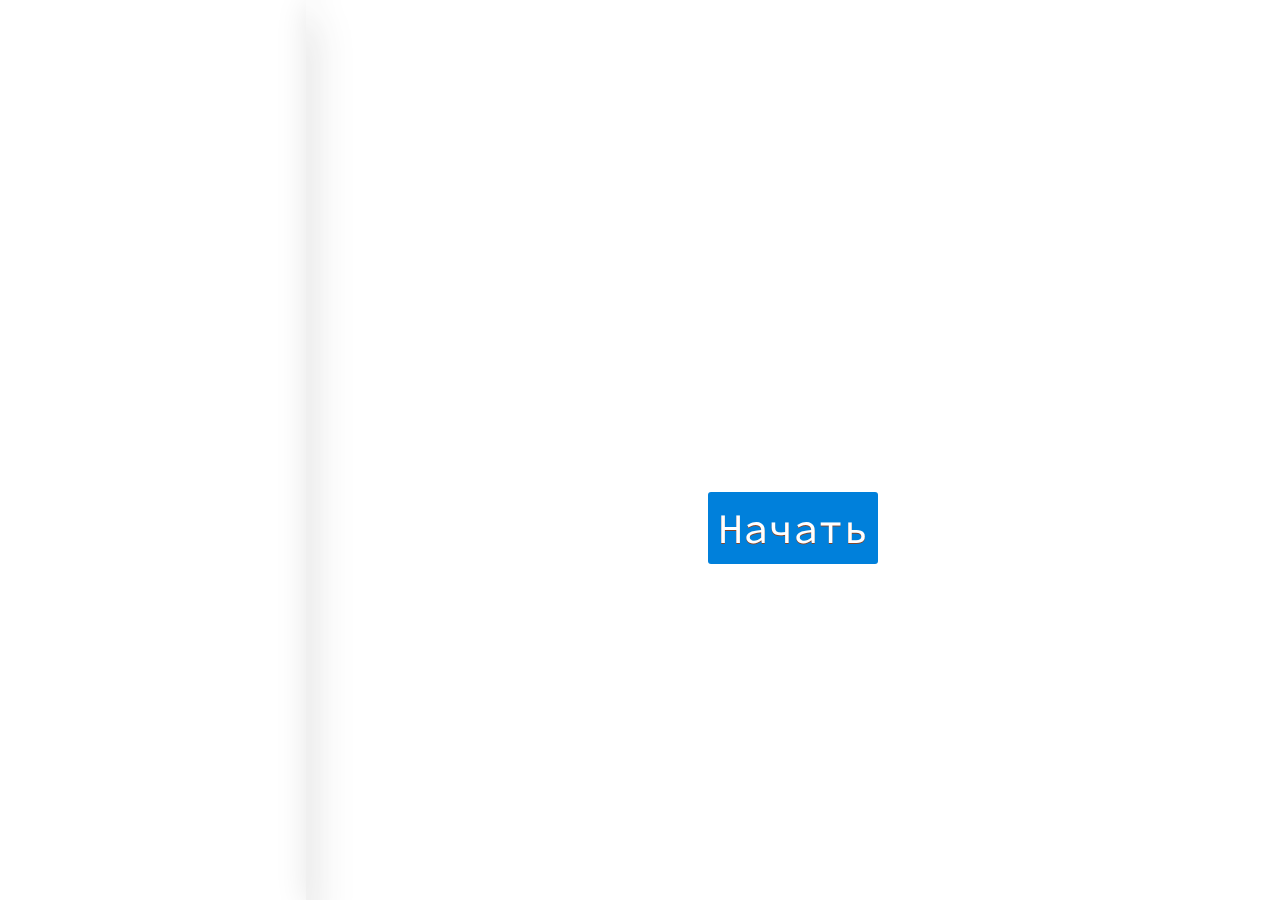
<file: index.html>
<!DOCTYPE html>
<html lang="en">

<head>
    <meta charset="UTF-8">
    <meta http-equiv="X-UA-Compatible" content="IE=edge">
    <meta name="viewport" content="width=device-width, initial-scale=1.0">
        <link rel="stylesheet" href="https://hoprik.github.io/MiroDocumentation/style.css">
    <title>Главное</title>
</head>

<body>
    <div class="wrapper">
        <div class="nav">
            
                <h1>Documentation</h1>
                <a href="https://hoprik.github.io/MiroDocumentation/index.html" class="button">Главное</a>
                <a href="https://hoprik.github.io/MiroDocumentation/about.html" class="button">О движке</a>
                <a href="https://hoprik.github.io/MiroDocumentation/use.html" class="button">Демонстрация</a>
                <button class="button apiShows">Api</button>
                <div class="apiShowWrapper">
<a href="https://hoprik.github.io/MiroDocumentation/api/execute.html" class="button">Executer</a>
                    <a href="https://hoprik.github.io/MiroDocumentation/api/hero.html" class="button">Hero</a>
                    <a href="https://hoprik.github.io/MiroDocumentation/api/dialogs.html" class="button">Диалоги</a>

                    <a href="https://hoprik.github.io/MiroDocumentation/api/storyf.html" class="button">Story Functions</a>


                    <a href="https://hoprik.github.io/MiroDocumentation/api/buildings.html" class="button">Постройки</a>
                    <a href="https://hoprik.github.io/MiroDocumentation/api/prewiw.html" class="button">Пример</a>
                </div>

                <button class="tudi">Бархатные тяги</button>
        </div>
        <div class="main">
                <h1 class="mainText">MiroEngine - движок для создания сюжета в майнкрафт</h1>
                <a href="about.html" class="start">Начать</a>
                
        </div>
    </div>

    <script src="https://hoprik.github.io/MiroDocumentation/index.js"></script>
</body>

</html>
</file>
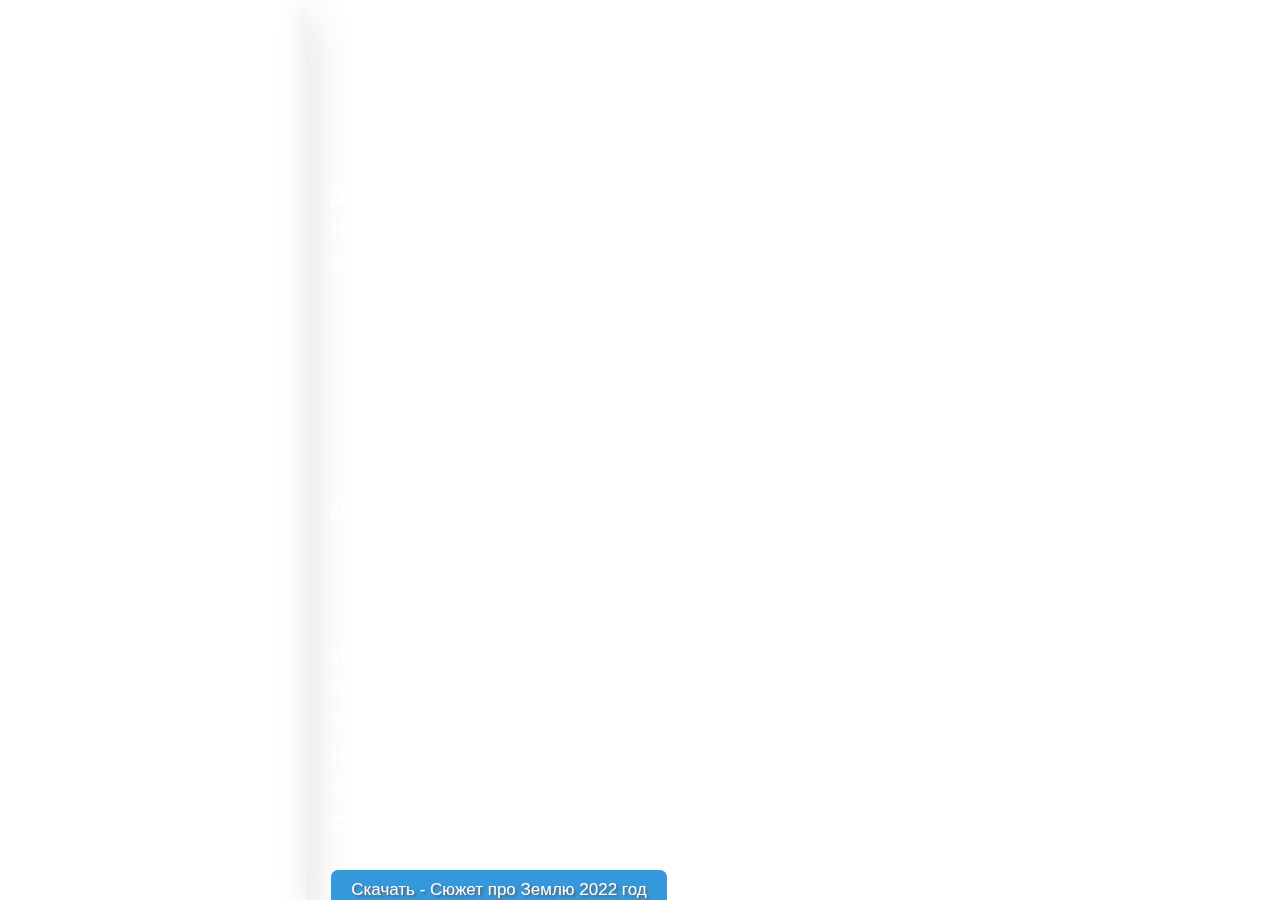
<file: about.html>
<!DOCTYPE html>
<html lang="en">

<head>
    <meta charset="UTF-8">
    <meta http-equiv="X-UA-Compatible" content="IE=edge">
    <meta name="viewport" content="width=device-width, initial-scale=1.0">
    <link rel="stylesheet" href="https://hoprik.github.io/MiroDocumentation/style.css">
    <title>О движке</title>
</head>

<body>
    <div class="wrapper">
        <div class="nav">
            
                <h1>Documentation</h1>
                <a href="https://hoprik.github.io/MiroDocumentation/index.html" class="button">Главное</a>
                <a href="https://hoprik.github.io/MiroDocumentation/about.html" class="button">О движке</a>
                <a href="https://hoprik.github.io/MiroDocumentation/use.html" class="button">Демонстрация</a>
                <button class="button apiShows">Api</button>
                <div class="apiShowWrapper">
                    <a href="https://hoprik.github.io/MiroDocumentation/api/execute.html" class="button">Executer</a>
                    <a href="https://hoprik.github.io/MiroDocumentation/api/hero.html" class="button">Hero</a>
                    <a href="https://hoprik.github.io/MiroDocumentation/api/dialogs.html" class="button">Диалоги</a>

                    <a href="https://hoprik.github.io/MiroDocumentation/api/storyf.html" class="button">Story Functions</a>


                    <a href="https://hoprik.github.io/MiroDocumentation/api/buildings.html" class="button">Постройки</a>
                    <a href="https://hoprik.github.io/MiroDocumentation/api/prewiw.html" class="button">Пример</a>
                </div>

                <button class="tudi">Бархатные тяги</button>
        </div>
        <div class="main">
                <h1 class="mainHEAD">О движке</h1>
                <p class="aboutEngine">Движок для сюжета это библиотека с функциями для быстрого написания сюжета с персонажами и другого. Движок сюжета создан для версии 1.16.5 и 1.19.2. На нем можно сделать:
                    <ol class="aboutWhatDoingEngine">
                        <li>Отделение кода от Майнкрафт тиков. И продолжение через кнопку</li>
                        <li>Работа с персонажими</li>
                        <li>Работа с диалогами</li>
                        <li>Работа с функциями сюжета. То есть сообщения в чат и другое</li>
                        <li>Создание NPC</li>
                        <li>Работа с переходами</li>
                        <li>Перевод NBT построек в java</li>
                    </ol>
                <br>
                <p class="aboutEngine">Движок используется у этих ютуберов:</p>
                <ul class="aboutWhatDoingEngine">
                    <li><a href="https://www.youtube.com/@Ivanchela " target="_blank">Иванчела</a></li>
                    <li><a href="https://www.youtube.com/@3enHunT" target="_blank">ZenHunT</a></li>
                    <li><a href="https://www.youtube.com/@laqertero" target="_blank">Лакертеро</a></li>
                </ul>
            <br>
            <p class="aboutEngine">История создания движка: Всё началось с того, что я переделывал старую версию сюжета(переносил bukkit на forge). И для того, чтобы облегчить себе работу, мною был написан специльный класс. А потом понеслось.<br>
            так же вы можете посмотреть некоторые сюжеты, что были сделаны на этом движке:
            <br>
            <br>
            <a href="https://hoprik.github.io/MiroDocumentation/source/hoprikstrory.jar" download="hoprikstrory.jar" class="download">Скачать - Сюжет про Землю 2022 год</a>
            <br>
            <br>
            <a href="https://hoprik.github.io/MiroDocumentation/source/promo.jar" download="promo.jar"  class="download">Скачать - Промо сюжет 2023 год(Не забудьте установить модификацию GeckoLib)</a></p>
            
        </div>
    </div>
    <script src="https://hoprik.github.io/MiroDocumentation/index.js"></script>
</body>

</html>
</file>
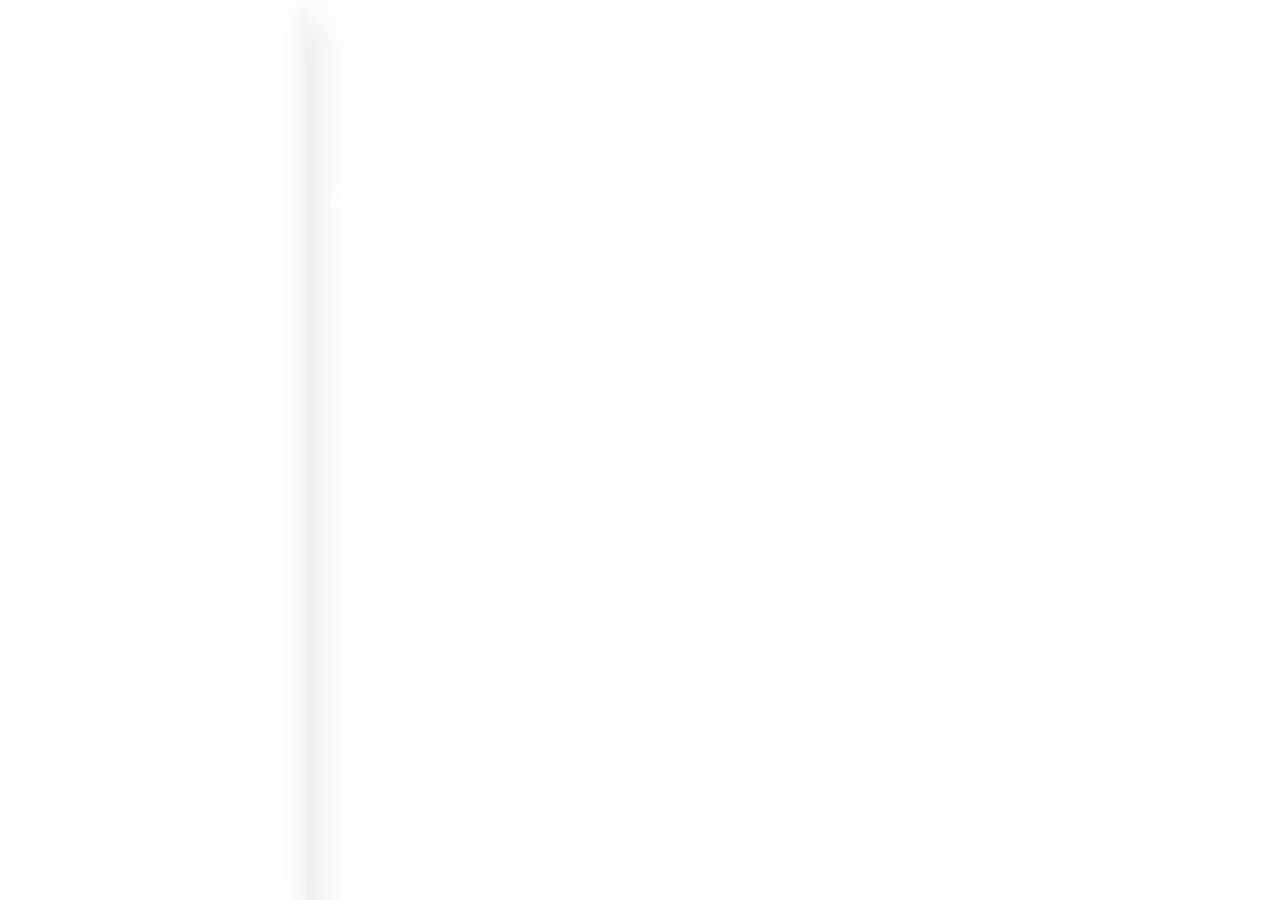
<file: api/buildings.html>
<!DOCTYPE html>
<html lang="en">

<head>
    <meta charset="UTF-8">
    <meta http-equiv="X-UA-Compatible" content="IE=edge">
    <meta name="viewport" content="width=device-width, initial-scale=1.0">
        <link rel="stylesheet" href="https://hoprik.github.io/MiroDocumentation/style.css">
    <title>Постройки</title>
</head>

<body>
    <div class="wrapper">
        <div class="nav">!
                <h1>Documentation</h1>
                <a href="https://hoprik.github.io/MiroDocumentation/index.html" class="button">Главное</a>
                <a href="https://hoprik.github.io/MiroDocumentation/about.html" class="button">О движке</a>
                <a href="https://hoprik.github.io/MiroDocumentation/use.html" class="button">Демонстрация</a>
                <button class="button apiShows">Api</button>
                <div class="apiShowWrapper">
<a href="https://hoprik.github.io/MiroDocumentation/api/execute.html" class="button">Executer</a>
                    <a href="https://hoprik.github.io/MiroDocumentation/api/hero.html" class="button">Hero</a>
                    <a href="https://hoprik.github.io/MiroDocumentation/api/dialogs.html" class="button">Диалоги</a>
                    <a href="https://hoprik.github.io/MiroDocumentation/api/dialogs.html" class="button">Диалоги</a>
                    <a href="https://hoprik.github.io/MiroDocumentation/api/storyf.html" class="button">Story Functions</a>

                    <a href="https://hoprik.github.io/MiroDocumentation/api/buildings.html" class="button">Постройки</a>
                    <a href="https://hoprik.github.io/MiroDocumentation/api/prewiw.html" class="button">Пример</a>
                </div>

                <button class="tudi">Бархатные тяги</button>
        </div>
        <div class="main">
                <h1 class="mainHEAD">Перевод постройки NBT в java</h1>
                <p class="aboutEngine">
                    Для того, чтобы преобразовать файл, вам нужно:
                    <ol class="aboutWhatDoingEngine">
                        <li>Установите библиотеку NBT - pip install NBT</li>
                        <li>Найдите файл main.py в движке</li>
                        <li>Измените digitalabs на название файла: nbtfile = nbt.NBTFile("digitalabs", 'rb')</li>
                        <li>После, запустите скрипт</li>
                        <li>Скопируйте код и настройте блоки</li>
                        <li>После, вызовите его в вашем скрипте</li>
                    </ol>
                </p>
        </div>
    </div>
    <script src="https://hoprik.github.io/MiroDocumentation/index.js"></script>
</body>

</html>
</file>
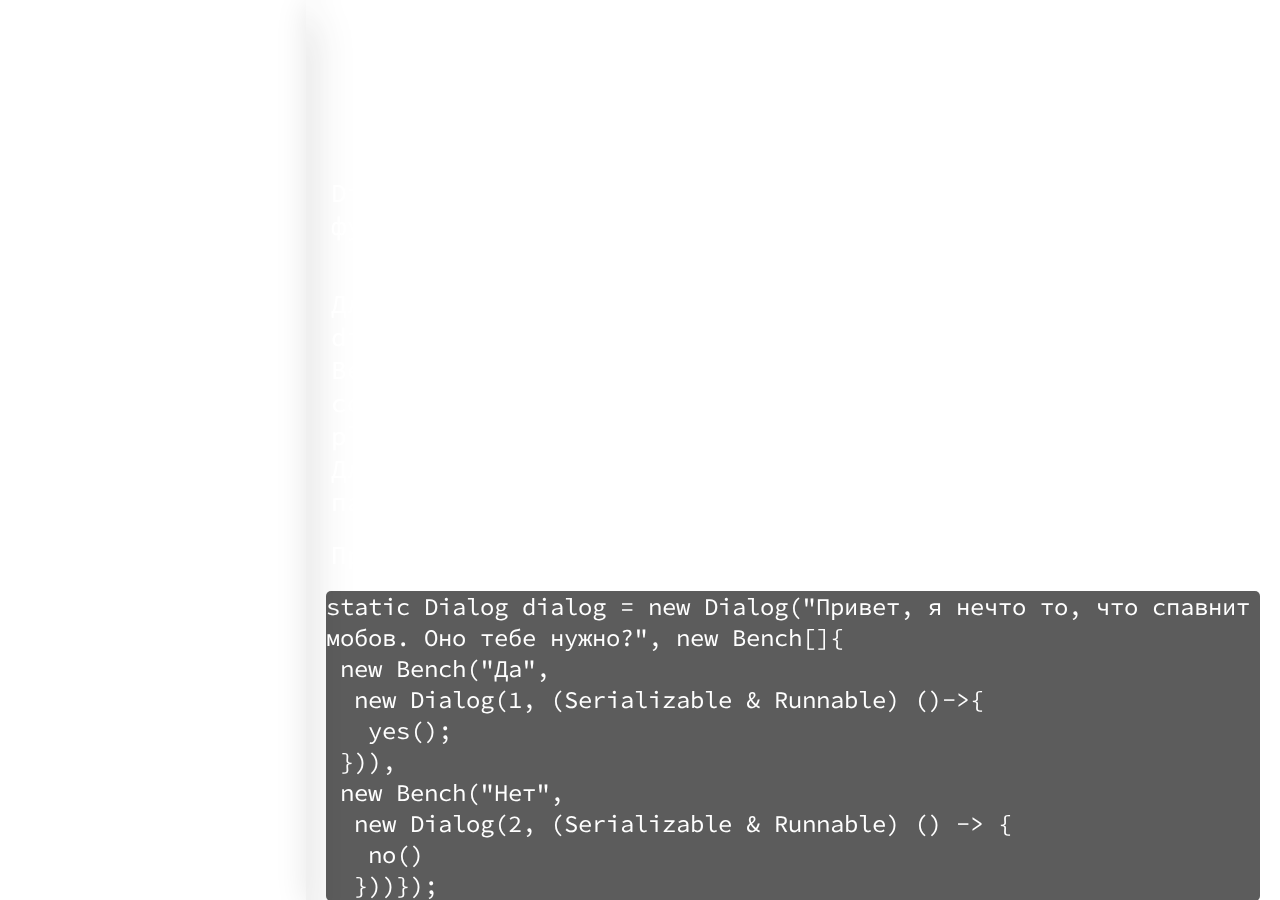
<file: api/dialogs.html>
<!DOCTYPE html>
<html lang="en">

<head>
    <meta charset="UTF-8">
    <meta http-equiv="X-UA-Compatible" content="IE=edge">
    <meta name="viewport" content="width=device-width, initial-scale=1.0">
        <link rel="stylesheet" href="https://hoprik.github.io/MiroDocumentation/style.css">
    <title>Диалоги</title>
</head>

<body>
    <div class="wrapper">
        <div class="nav">
            
                <h1>Documentation</h1>
                <a href="https://hoprik.github.io/MiroDocumentation/index.html" class="button">Главное</a>
                <a href="https://hoprik.github.io/MiroDocumentation/about.html" class="button">О движке</a>
                <a href="https://hoprik.github.io/MiroDocumentation/use.html" class="button">Демонстрация</a>
                <button class="button apiShows">Api</button>
                <div class="apiShowWrapper">
                <a href="https://hoprik.github.io/MiroDocumentation/api/execute.html" class="button">Executer</a>
                    <a href="https://hoprik.github.io/MiroDocumentation/api/hero.html" class="button">Hero</a>
                    <a href="https://hoprik.github.io/MiroDocumentation/api/dialogs.html" class="button">Диалоги</a>

                    <a href="https://hoprik.github.io/MiroDocumentation/api/storyf.html" class="button">Story Functions</a>


                    <a href="https://hoprik.github.io/MiroDocumentation/api/buildings.html" class="button">Постройки</a>
                    <a href="https://hoprik.github.io/MiroDocumentation/api/prewiw.html" class="button">Пример</a>
                </div>

                <button class="tudi">Бархатные тяги</button>
        </div>
        <div class="main">
                <h1 class="mainHEAD">Hero</h1>
                <p class="aboutEngine">
                    Dialog - класс для работы с диалогами, который содержит функции 
                    <ul class="aboutWhatDoingEngine">
                        <li>show(Player (PlayerEntity - 1.16.5) player) - показать диалог игроку</li>
                    </ul>
                    <p class="aboutEngine">
                        Для использования класса, создайте новый эказемпляр (<code>Dialog dialog = Dialog(String herosay, Bench[] benches)</code>). <br> Bench - это класс для работы с ветками диалогов, что создает эказемпляр таким образом: ( <code>new Bench (String playersay, Dialog dialog) </code>). <br> Для окончания диалога создайте экземпляр диалога с такими параметрами: (<code>Dialog(Int id, Runnable runnable)</code>)
                    </p>
                    <p class="aboutEngine">
                        Пример:
                        <div class="code">
                            static Dialog dialog = new Dialog("Привет, я нечто то, что спавнит мобов. Оно тебе нужно?", new Bench[]{ <br>
                                &nbsp;new Bench("Да",<br>
                                &nbsp;&nbsp;new Dialog(1, (Serializable & Runnable) ()->{ <br>
                                    &nbsp;&nbsp;&nbsp;yes(); <br>
                                    &nbsp;})), <br>
                                    &nbsp;new Bench("Нет", <br>
                                    &nbsp;&nbsp;new Dialog(2, (Serializable & Runnable) () -> { <br>
                                        &nbsp;&nbsp;&nbsp;no() <br>
                                        &nbsp;&nbsp}))}); <br>
                        </div>  
                </p>
                </p>
        </div>
    </div>
    <script src="https://hoprik.github.io/MiroDocumentation/index.js"></script>
</body>

</html>
</file>
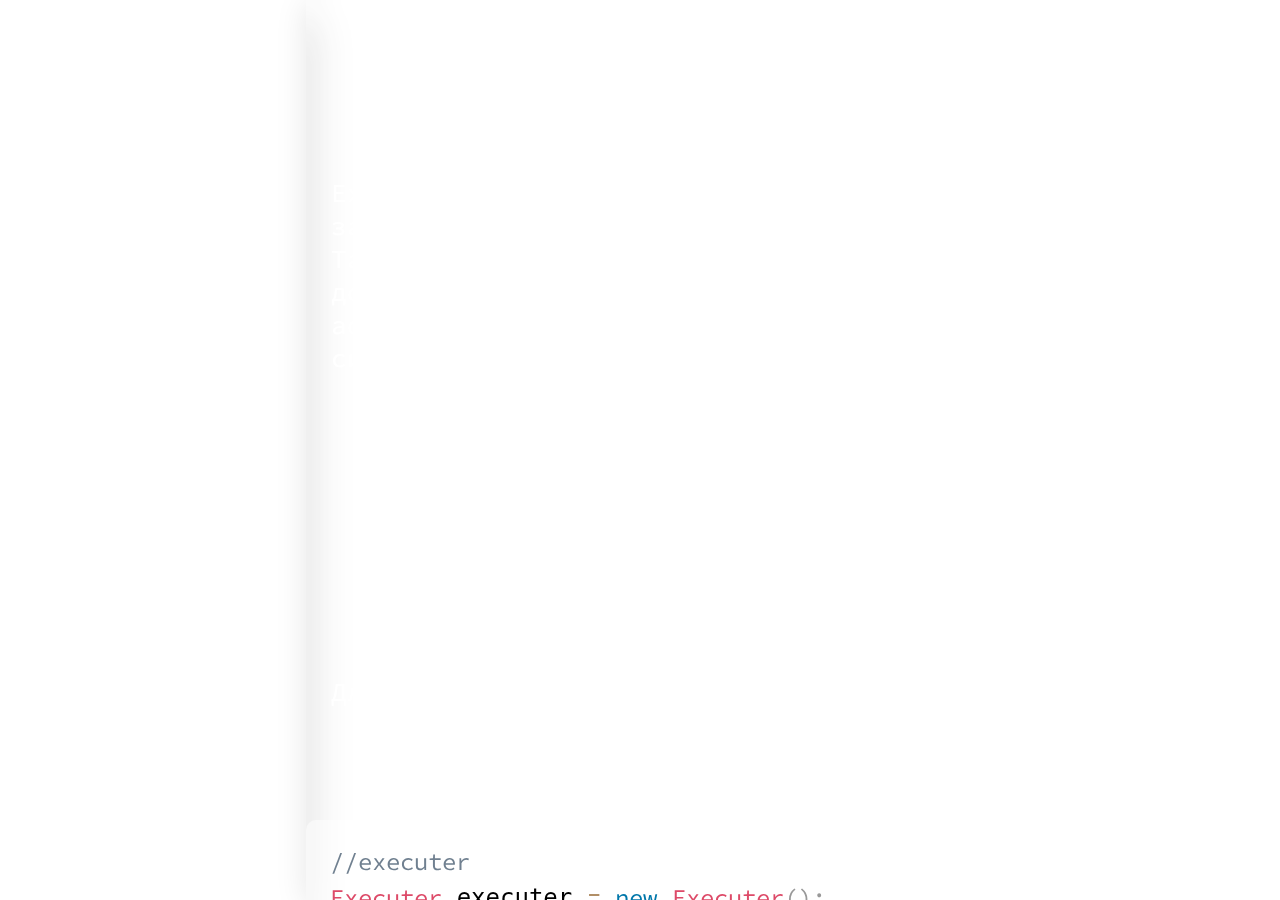
<file: api/execute.html>
<!DOCTYPE html>
<html lang="en">

<head>
    <meta charset="UTF-8">
    <meta http-equiv="X-UA-Compatible" content="IE=edge">
    <meta name="viewport" content="width=device-width, initial-scale=1.0">
        <link rel="stylesheet" href="https://hoprik.github.io/MiroDocumentation/style.css">
    <title>Executer</title>
</head>

<body>
    <div class="wrapper">
        <div class="nav">
            
                <h1>Documentation</h1>
                <a href="https://hoprik.github.io/MiroDocumentation/index.html" class="button">Главное</a>
                <a href="https://hoprik.github.io/MiroDocumentation/about.html" class="button">О движке</a>
                <a href="https://hoprik.github.io/MiroDocumentation/use.html" class="button">Демонстрация</a>
                <button class="button apiShows">Api</button>
                <div class="apiShowWrapper">
<a href="https://hoprik.github.io/MiroDocumentation/api/execute.html" class="button">Executer</a>
                    <a href="https://hoprik.github.io/MiroDocumentation/api/hero.html" class="button">Hero</a>
                    <a href="https://hoprik.github.io/MiroDocumentation/api/dialogs.html" class="button">Диалоги</a>

                    <a href="https://hoprik.github.io/MiroDocumentation/api/storyf.html" class="button">Story Functions</a>


                    <a href="https://hoprik.github.io/MiroDocumentation/api/buildings.html" class="button">Постройки</a>
                    <a href="https://hoprik.github.io/MiroDocumentation/api/prewiw.html" class="button">Пример</a>
                </div>

                <button class="tudi">Бархатные тяги</button>
        </div>
        <div class="main">
                <h1 class="mainHEAD">Executer</h1>
                <p class="aboutEngine">Executer, ExecuterButton - классы для работы с кодом, задержками. Создается при добавлении кода в таск систему. Таск система - список кода, который нужно выполнить. И добавление в неё осуществляется при использований функций add. Все методы через которые можно добавить код в таск систему:
                    <ul class="aboutWhatDoingEngine">
                        <p class="aboutEngine">Класс Execter</p> 
                        <li>addNullTask(int millisecond) - добавляет задержку без кода в список выполнения</li>
                        <li>addNullTaskS(int second) - добавляет задержку без кода в список выполнения</li>
                        <li>add(Runnable func, int millisecond) - добавляет код в список выполнения</li>
                        <li>addS(Runnable func, int second) - добавляет код в список выполнения</li>
                    </ul>
                    <ul class="aboutWhatDoingEngine">
                        <p class="aboutEngine">Класс ExecuterButton:</p> 
                        <li>add(Runnable func) - добавляет код в список выполнения</li>
                    </ul>
                    <p class="aboutEngine">
                        Для работы с классом вам нужно:
                        <ul class="aboutWhatDoingEngine">
                            <li>Создать его эказемпляр (<code>Executer exec = new Executer()</code> или <code>ExecuterButton exec = new ExecuterButton()</code>)</li>
                            <li>Добавьте код в таск систему</li>
                            <li>Запустите код через <code> executer.exec()</code></li>
                        </ul>
                    </p>
                    <p>
                        <pre class="language-java"><code class="language-java">//executer 
Executer executer = new Executer(); 
executer.addS(() -> { StoryFunction.Message(event.getPlayer(), "бен", "салам"); }, 1); 
executer.addS(() -> { StoryFunction.Message(event.getPlayer(), "бен", "1234"); }, 1);
executer.addS(() -> { StoryFunction.Message(event.getPlayer(), "бархатная тяг", "ага"); }, 0); 
executer.exec();

//executerButton
ExecuterButton executer = new ExecuterButton(); 
executer.add(() -> { StoryFunction.Message(event.getPlayer(), "бен", "салам"); }); 
executer.add(() -> { StoryFunction.Message(event.getPlayer(), "бен", "1234"); });
executer.add(() -> { StoryFunction.Message(event.getPlayer(), "бархатная тяг", "ага"); }); 
executer.exec();</code></pre>
                </p>
        </div>
    </div>
    <script src="https://hoprik.github.io/MiroDocumentation/index.js"></script>
</body>

</html>
</file>
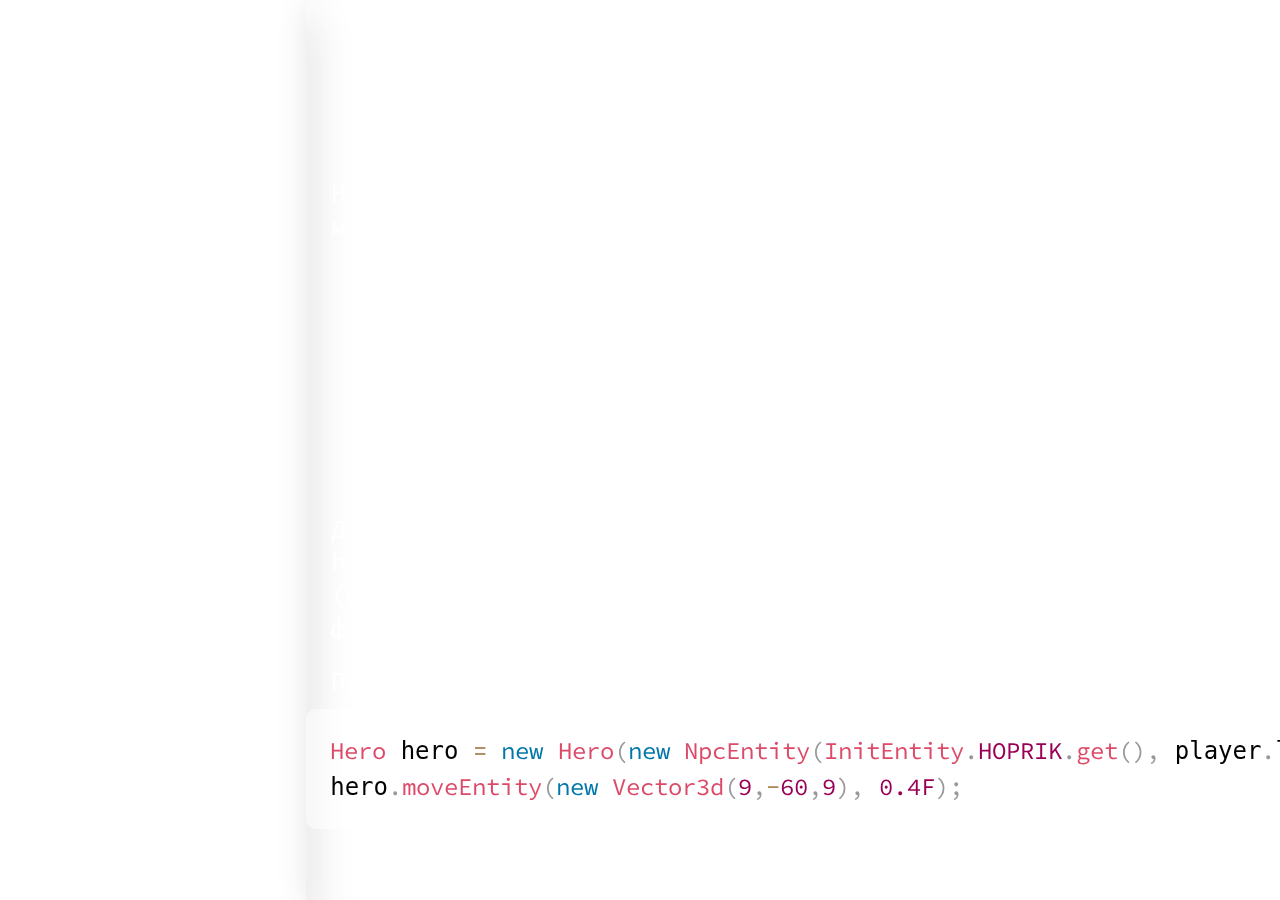
<file: api/hero.html>
<!DOCTYPE html>
<html lang="en">

<head>
    <meta charset="UTF-8">
    <meta http-equiv="X-UA-Compatible" content="IE=edge">
    <meta name="viewport" content="width=device-width, initial-scale=1.0">
    <link rel="stylesheet" href="../style.css">
    <title>Hero</title>
</head>

<body>
    <div class="wrapper">
        <div class="nav">
            
                <h1>Documentation</h1>
                <a href="https://hoprik.github.io/MiroDocumentation//index.html" class="button">Главное</a>
                <a href="https://hoprik.github.io/MiroDocumentation//about.html" class="button">О движке</a>
                <a href="https://hoprik.github.io/MiroDocumentation//use.html" class="button">Демонстрация</a>
                <button class="button apiShows">Api</button>
                <div class="apiShowWrapper">
<a href="https://hoprik.github.io/MiroDocumentation/api/execute.html" class="button">Executer</a>
                    <a href="https://hoprik.github.io/MiroDocumentation/api/hero.html" class="button">Hero</a>
                    <a href="https://hoprik.github.io/MiroDocumentation/api/dialogs.html" class="button">Диалоги</a>
                    <a href="https://hoprik.github.io/MiroDocumentation/api/storyf.html" class="button">Story Functions</a>


                    <a href="https://hoprik.github.io/MiroDocumentation/api/buildings.html" class="button">Постройки</a>
                    <a href="https://hoprik.github.io/MiroDocumentation/api/prewiw.html" class="button">Пример</a>
                </div>

                <button class="tudi">Бархатные тяги</button>
        </div>
        <div class="main">
                <h1 class="mainHEAD">Hero</h1>
                <p class="aboutEngine">
                    Hero - класс для работы с любыми мобами майнкрафт, даже из модов. В него строины функции.
                    <ul class="aboutWhatDoingEngine">
                        <li>setName(String name) - установка имени персонажа при отправке сообщения</li>
                        <li>getName() - получение имени персонажа</li>
                        <li>mobSay(String text, Player (PlayerEntity - если 1.16.5) player) - отправка сообщения игрокам</li>
                        <li>rotate(int yaw) - вращение персонажа</li>
                        <li>moveEntity(Vector3D vector3d, int speed) - перемещение персонажа</li>
                        <li>stopMoveEntity() - остановка персонажа</li>
                        <li>setEmote(String emote) - установка эмоции персонажа(если такие имеются)</li>
                        <li>setAnimation(String animation) - установка анимации персонажа(если такие имеются)</li>
                    </ul>
                    <p class="aboutEngine">
                        Для использования класса просто создайте экземпляр ( <code>Hero hero = new Hero (new ZombieEntity(EntityTypes.ZOMBIE, level (world - 1.16.5), new BlockPos(x,y,z)))</code> ) и используйте функции из класса.
                    </p>
                    <p class="aboutEngine">
                        Пример:
                        
                        
<pre class="language-java"><code class="language-java">Hero hero = new Hero(new NpcEntity(InitEntity.HOPRIK.get(), player.level), new BlockPos(0, -60, 0));
hero.moveEntity(new Vector3d(9,-60,9), 0.4F);</code></pre>

                </p>
                </p>
        </div>
    </div>
    <script src="https://hoprik.github.io/MiroDocumentation/index.js"></script>
</body>

</html>
</file>
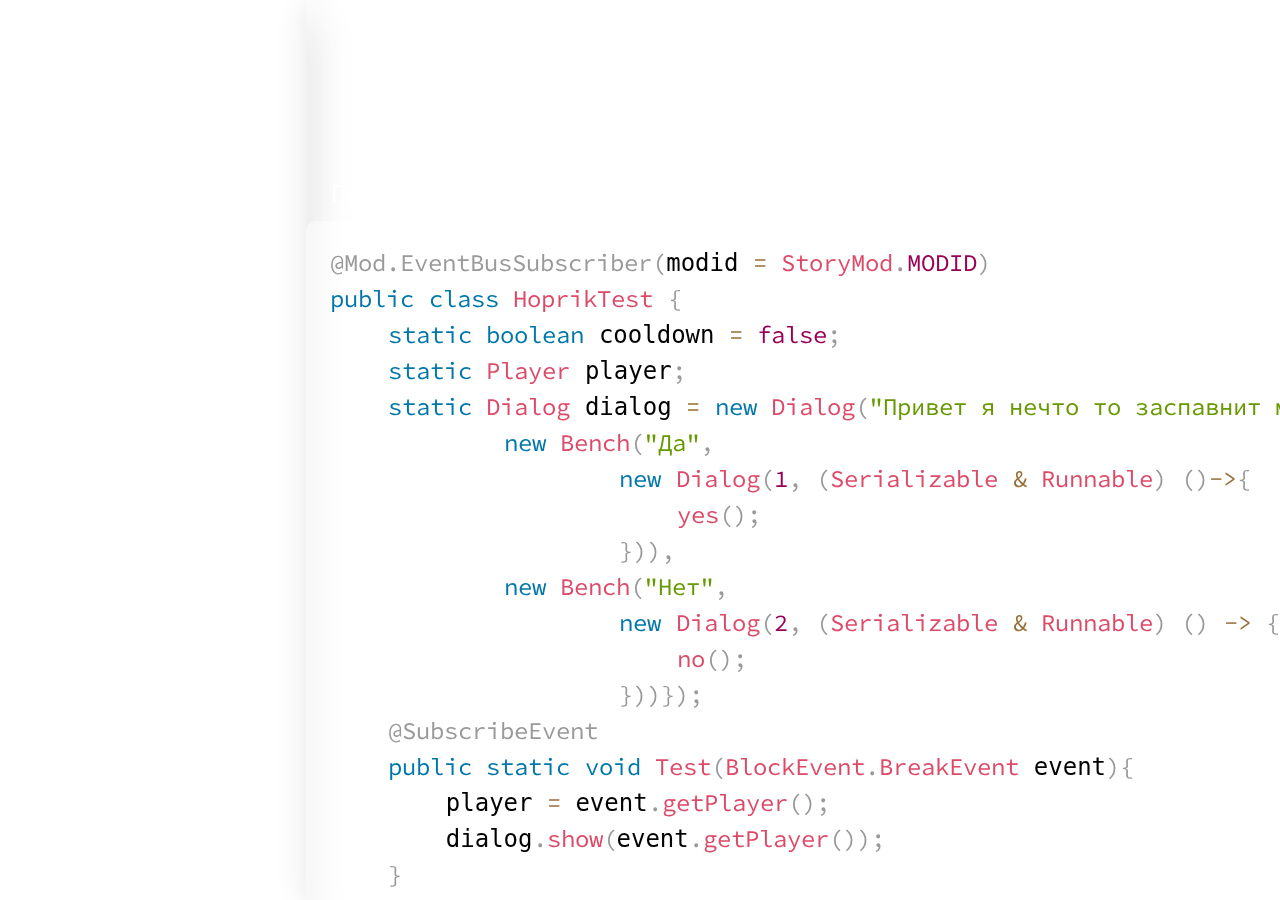
<file: api/prewiw.html>
<!DOCTYPE html>
<html lang="en">

<head>
    <meta charset="UTF-8">
    <meta http-equiv="X-UA-Compatible" content="IE=edge">
    <meta name="viewport" content="width=device-width, initial-scale=1.0">
        <link rel="stylesheet" href="https://hoprik.github.io/MiroDocumentation/style.css">
    <title>Пример</title>
</head>

<body>
    <div class="wrapper">
        <div class="nav">
            
                <h1>Documentation</h1>
                <a href="https://hoprik.github.io/MiroDocumentation/index.html" class="button">Главное</a>
                <a href="https://hoprik.github.io/MiroDocumentation/about.html" class="button">О движке</a>
                <a href="https://hoprik.github.io/MiroDocumentation/use.html" class="button">Демонстрация</a>
                <button class="button apiShows">Api</button>
                <div class="apiShowWrapper">
                    <a href="https://hoprik.github.io/MiroDocumentation/api/execute.html" class="button">Executer</a>
                    <a href="https://hoprik.github.io/MiroDocumentation/api/hero.html" class="button">Hero</a>
                    <a href="https://hoprik.github.io/MiroDocumentation/api/dialogs.html" class="button">Диалоги</a>
                    <a href="https://hoprik.github.io/MiroDocumentation/api/storyf.html" class="button">Story Functions</a>

                    <a href="https://hoprik.github.io/MiroDocumentation/api/buildings.html" class="button">Постройки</a>
                    <a href="https://hoprik.github.io/MiroDocumentation/api/prewiw.html" class="button">Пример</a>
                </div>

                <button class="tudi">Бархатные тяги</button>
        </div>
        <div class="main">
                <h1 class="mainHEAD">Перевод постройки NBT в java</h1>
                <p class="aboutEngine">
                    Пример кода, если вы уже видели, как оно работает:
                    <pre class="language-java"><code class="language-java">@Mod.EventBusSubscriber(modid = StoryMod.MODID)
public class HoprikTest {
    static boolean cooldown = false;
    static Player player;
    static Dialog dialog = new Dialog("Привет я нечто то заспавнит моба. Хочешь?", new Bench[]{
            new Bench("Да",
                    new Dialog(1, (Serializable & Runnable) ()->{
                        yes();
                    })),
            new Bench("Нет",
                    new Dialog(2, (Serializable & Runnable) () -> {
                        no();
                    }))});
    @SubscribeEvent
    public static void Test(BlockEvent.BreakEvent event){
        player = event.getPlayer();
        dialog.show(event.getPlayer());
    }

    public static void yes(){
        Hero hero = new Hero(new NpcEntity(InitEntity.HOPRIK.get(), player.level), new BlockPos(0, -60, 0));
        hero.moveEntity(new Vector3d(9,-60,9), 0.4F);
    }

    public static void no(){
        Hero hero = new Hero(new NpcEntity(InitEntity.YBLEDOK.get(), player.level), new BlockPos(0, -60, 0));
        hero.moveEntity(new Vector3d(9,-60,9), 0.4F);
    }
    @SubscribeEvent
    public static void interact(PlayerInteractEvent.EntityInteract event) {
        if (event.getTarget() instanceof NpcEntity && !cooldown) {
            cooldown = true;
            Player player = event.getEntity();
            StoryFunction.Message(player, "ZenHunT", "Я гей!");
            Executer executer = new Executer();
            executer.addS(() -> dialog.show(player), 2);
            executer.addS(() -> cooldown = false, 2);
            executer.exec();
        }
    }
}</code></pre>
                </p>
        </div>
    </div>
    <script src="https://hoprik.github.io/MiroDocumentation/index.js"></script>
</body>

</html>
</file>
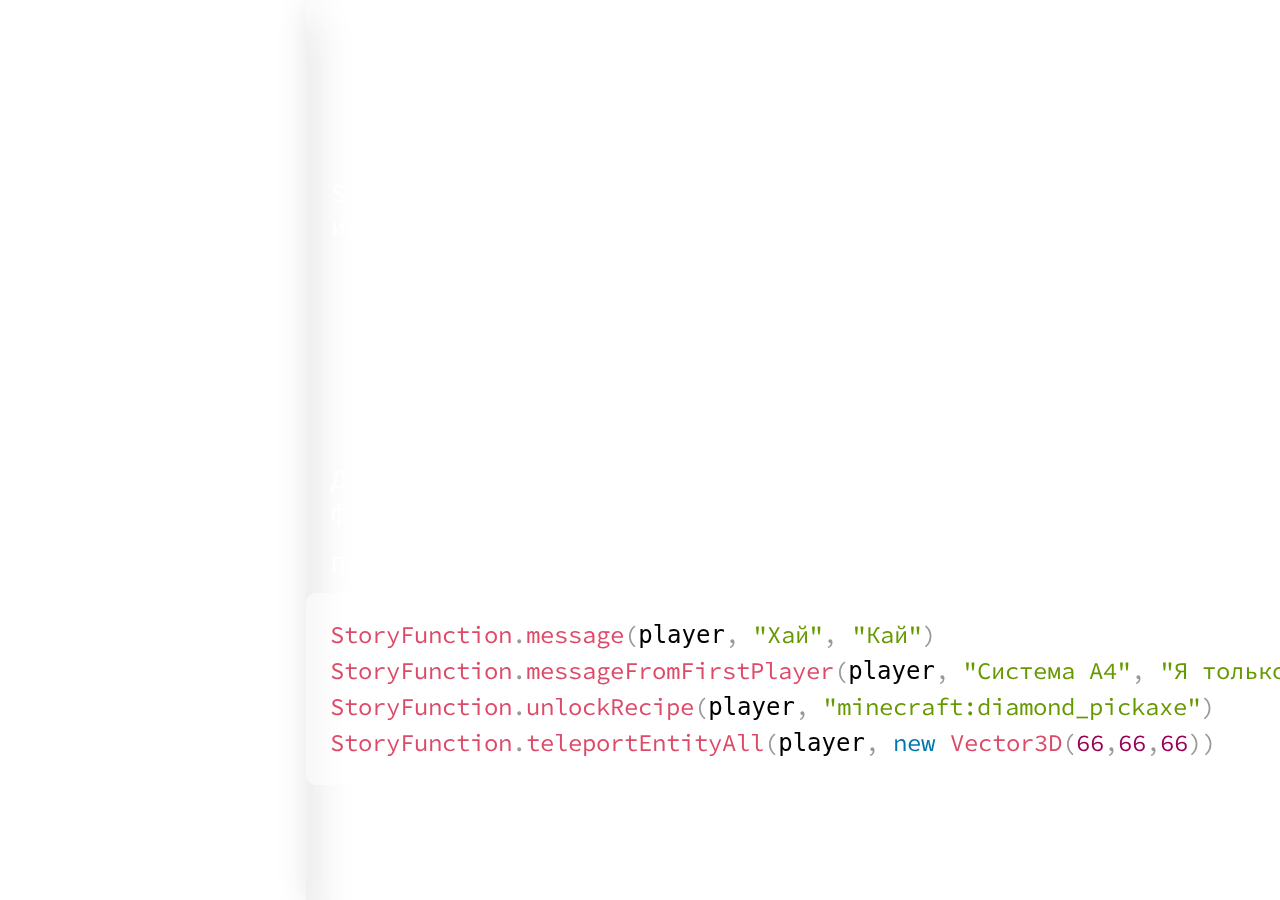
<file: api/storyf.html>
<!DOCTYPE html>
<html lang="en">

<head>
    <meta charset="UTF-8">
    <meta http-equiv="X-UA-Compatible" content="IE=edge">
    <meta name="viewport" content="width=device-width, initial-scale=1.0">
        <link rel="stylesheet" href="https://hoprik.github.io/MiroDocumentation/style.css">
    <title>Story Functions</title>
</head>

<body>
    <div class="wrapper">
        <div class="nav">
            
                <h1>Documentation</h1>
                <a href="https://hoprik.github.io/MiroDocumentation/index.html" class="button">Главное</a>
                <a href="https://hoprik.github.io/MiroDocumentation/about.html" class="button">О движке</a>
                <a href="https://hoprik.github.io/MiroDocumentation/use.html" class="button">Демонстрация</a>
                <button class="button apiShows">Api</button>
                <div class="apiShowWrapper">
<a href="https://hoprik.github.io/MiroDocumentation/api/execute.html" class="button">Executer</a>
                    <a href="https://hoprik.github.io/MiroDocumentation/api/hero.html" class="button">Hero</a>
                    <a href="https://hoprik.github.io/MiroDocumentation/api/dialogs.html" class="button">Диалоги</a>
                    <a href="https://hoprik.github.io/MiroDocumentation/api/storyf.html" class="button">Story Functions</a>

                    <a href="https://hoprik.github.io/MiroDocumentation/api/buildings.html" class="button">Постройки</a>
                    <a href="https://hoprik.github.io/MiroDocumentation/api/prewiw.html" class="button">Пример</a>
                </div>

                <button class="tudi">Бархатные тяги</button>
        </div>
        <div class="main">
                <h1 class="mainHEAD">Hero</h1>
                <p class="aboutEngine">
                    StoryFunction - статический класс(то есть не нужно инициализировать). В нем находятся маленькие функции:
                    <ul class="aboutWhatDoingEngine">
                        <li>message(Player (PlayerEntity - 1.16.5) player, String hero, String text) - функция для отправки сообщений каждому игроку нп сервере</li>
                        <li>messageFromFirstPlayer(Player (PlayerEntity - 1.16.5) player, String hero, String text) - функция для отправки сообщений только одному игроку</li>
                        <li>unlockRecipe(Player (PlayerEntity - 1.16.5) player, String nameCraft) - функция для разблокировки крафта</li>
                        <li>teleportEntityAll(Player (PlayerEntity - 1.16.5) player, Vector3D vector3d) - функция для создания перехода между локациями</li>
                    </ul>
                    <p class="aboutEngine">
                        Для использования класса просто вызовите нго и используйте функции из класса.
                    </p>
                    <p class="aboutEngine">
                        Пример:
                        <pre class="language-java"><code class="language-java">StoryFunction.message(player, "Хай", "Кай")
StoryFunction.messageFromFirstPlayer(player, "Система А4", "Я только в твоей голове")
StoryFunction.unlockRecipe(player, "minecraft:diamond_pickaxe")
StoryFunction.teleportEntityAll(player, new Vector3D(66,66,66))</code></pre>
                </p>
                </p>
        </div>
    </div>
    <script src="https://hoprik.github.io/MiroDocumentation/index.js"></script>
</body>

</html>
</file>
<file: style.css>
@import url('https://fonts.googleapis.com/css2?family=Source+Code+Pro&display=swap');

* {
    margin: 0;
    padding: 0;
    outline: none;
    border: none;
    text-decoration: none;
    box-sizing: border-box;
    font-family: 'Source Code Pro', monospace;
    color: white;
}

body{
    background: url("https://wp-s.ru/wallpapers/12/13/396795349342275/krasivyj-fon-cvetnye-ugly.jpg");
    background-size: cover;
    background-attachment: fixed;
}


/* ===== Scrollbar CSS ===== */
  /* Firefox */
  * {
    scrollbar-width: thin;
    scrollbar-color: #e4950c #ffffff00;
  }

  /* Chrome, Edge, and Safari */
  *::-webkit-scrollbar {
    width: 9px;
  }

  *::-webkit-scrollbar-track {
    background: #ffffff00;
  }

  *::-webkit-scrollbar-thumb {
    background-color: #e4950c;
    border-radius: 12px;
    border: 3px solid #ffffff00;
  }


.nav {
    float: left;
    display: flex;
    flex-direction: column;
    padding: 4px;
    height: 100vh;
    backdrop-filter: blur(18px);
    -webkit-backdrop-filter: blur(18px);
    background: rgba(255, 255, 255, 0.19);
    box-shadow: 0 4px 30px rgba(0, 0, 0, 0.1);
    backdrop-filter: blur(18px);
    width: 400px;
    overflow: hidden;
    transition: width 0.8s linear;
    box-shadow: 0 20px 35px rgba(0, 0, 0, 0.227);
}

.apiShowWrapper{
    display: flex;
    flex-direction: column;
    margin: 10px;
    height: 100%;
}

.button {
    margin: 10px 10px;
    color: white;
    font-size: 25px;
    width: 100%;
    border-radius: 5px;
    transition: 0.4s;
    background-color: rgba(0, 0, 0, 0);
    text-align: left;
	
}

.button:hover{
    background-color: #1e00ff2e;
    color: light-blue;
    transition: 0.4s;
}

.main{
    display: flex;
    width: 100vw;
    height: 100vh;
    background: rgba(255, 255, 255, 0.19);
    box-shadow: 0 4px 30px rgba(0, 0, 0, 0.1);
    backdrop-filter: blur(11.6px);
    -webkit-backdrop-filter: blur(11.6px);
    flex-direction: column;
    overflow-y: scroll;
}

.main>*{
    display: block;
}

.wrapper{
    display: flex;
    flex-direction: row;
    overflow-y: auto;
}

h1{
    text-align: center;
    font-size: 25px;
}
.plankton{
    width: 100%;height: 100%;
}

.tudi{   
    font-size: 25px;
    width: 100%;
    padding: 10;
    border-radius: 5px;
    transition: 0.4s;
    background-color: rgba(0, 0, 0,0);
}


.about{
    width: 90%;
    height: 70%;
    border-radius: 15px;
    border: solid  1px 100%;
    padding: 7px;
    display: flex;
    background: rgba(0, 0, 0, 0.19);
    box-shadow: 0 4px 30px rgba(0, 0, 0, 0.1);
    backdrop-filter: blur(11.6px);
    -webkit-backdrop-filter: blur(11.6px);
    margin: auto;
}

.mainText{
    margin-top: 100px;
    width: 100%;
    font-size: 45px;    
    text-align: center;
}

.start {
    margin: auto auto;
	background-color:#0080db;
	border-radius:3px;
	display:inline-block;
	cursor:pointer;
	color:#ffffff;
	font-size: 42px;
	padding:6px 24px;
	text-decoration:none;
    width: fit-content;
    padding: 10px;
	text-shadow:0px 1px 0px #854629;
}
.start:hover {
    background-color:#0080db;
}
.start:active {
	position:relative;
	top:1px;
}

/* .transition{
    position: absolute;
    top: 0;
    left: 0;
    width: 0.1vw;
    height: 100vh;
    background-color: #ffffff;
    z-index: 2;
} */

.mainHEAD{
    margin-top: 100px;
    width: 100%;
    font-size: 45px;    
    text-align: center;
}


[podskazka] {
    position: relative; /* Относительное позиционирование */ 
   }
   [podskazka]::after {
    content: attr(data-tooltip); /* Выводим текст */
    position: absolute; /* Абсолютное позиционирование */
    width: 300px; /* Ширина подсказки */
    left: 0; top: 0; /* Положение подсказки */
    background: #3989c9; /* Синий цвет фона */
    color: #fff; /* Цвет текста */
    padding: 0.5em; /* Поля вокруг текста */
    box-shadow: 2px 2px 5px rgba(0, 0, 0, 0.3); /* Параметры тени */
    pointer-events: none; /* Подсказка */
    opacity: 0; /* Подсказка невидима */
    transition: 1s; /* Время появления подсказки */
   } 
   [podskazka]:hover::after {
    opacity: 1; /* Показываем подсказку */
    top: 2em; /* Положение подсказки */
   }

.aboutEngine{
    font-size: 26px;
    margin-left: 25px;
    margin-top: 20px;
}

.aboutWhatDoingEngine{
    font-size: 20px;
    margin-left: 100px;
}

.videos{
    display: flex;
    width: 800px;
    flex-direction: row;
    overflow-x: auto;
    margin: 0 auto;
}

.videos>*{
    margin: 0 auto;
    border-radius: 5px 5px;
}

.photos{
    display: flex;
    width: 800px;
    flex-direction: row;
    overflow-x: auto;
    margin: 0 auto;
}

.photos>img{
    margin: 0 auto;
    border-radius: 5px 5px;
}

.download {
    -webkit-border-radius: 7;
    -moz-border-radius: 7;
    border-radius: 7px;
    text-shadow: 2px 2px 2px #666666;
    font-family: Arial;
    color: #ffffff;
    font-size: 17px;
    background: #3498db;
    padding: 10px 20px 10px 20px;
    text-decoration: none;
  }
  
  .download:hover {
    background: #3cb0fd;
    background-image: -webkit-linear-gradient(top, #3cb0fd, #3498db);
    background-image: -moz-linear-gradient(top, #3cb0fd, #3498db);
    background-image: -ms-linear-gradient(top, #3cb0fd, #3498db);
    background-image: -o-linear-gradient(top, #3cb0fd, #3498db);
    background-image: linear-gradient(to bottom, #3cb0fd, #3498db);
    text-decoration: none;
  }


.code{
    margin: 20px;
    margin-left: 20px;
    font-size: 24px;
    background-color: rgba(0, 0, 0, 0.64);
    border-radius: 5px;
    width: fit-content;
    color: white;
    text-justify: newspaper;
}


code[class*=language-],pre[class*=language-]{border-radius: 10px; color:#000;background:0 0;font-family:Consolas,Monaco,'Andale Mono','Ubuntu Mono',monospace;font-size:1em;text-align:left;white-space:pre;word-spacing:normal;word-break:normal;word-wrap:normal;line-height:1.5;-moz-tab-size:4;-o-tab-size:4;tab-size:4;-webkit-hyphens:none;-moz-hyphens:none;-ms-hyphens:none;hyphens:none}code[class*=language-] ::-moz-selection,code[class*=language-]::-moz-selection,pre[class*=language-] ::-moz-selection,pre[class*=language-]::-moz-selection{text-shadow:none;background:#b3d4fc}code[class*=language-] ::selection,code[class*=language-]::selection,pre[class*=language-] ::selection,pre[class*=language-]::selection{text-shadow:none;background:#b3d4fc6b}@media print{code[class*=language-],pre[class*=language-]{text-shadow:none}}pre[class*=language-]{padding:1em;margin:.5em 0;}:not(pre)>code[class*=language-],pre[class*=language-]{background:#ffffff7e; font-size: 24px;}:not(pre)>code[class*=language-]{padding:.1em;border-radius:.3em;white-space:normal}.token.cdata,.token.comment,.token.doctype,.token.prolog{color:#708090}.token.punctuation{color:#999}.token.namespace{opacity:.7}.token.boolean,.token.constant,.token.deleted,.token.number,.token.property,.token.symbol,.token.tag{color:#905}.token.attr-name,.token.builtin,.token.char,.token.inserted,.token.selector,.token.string{color:#690}.language-css .token.string,.style .token.string,.token.entity,.token.operator,.token.url{color:#9a6e3a;background:hsla(0, 0%, 100%, 0)}.token.atrule,.token.attr-value,.token.keyword{color:#07a}.token.class-name,.token.function{color:#dd4a68}.token.important,.token.regex,.token.variable{color:#e90}.token.bold,.token.important{font-weight:700}.token.italic{font-style:italic}.token.entity{cursor:help}
</file>
